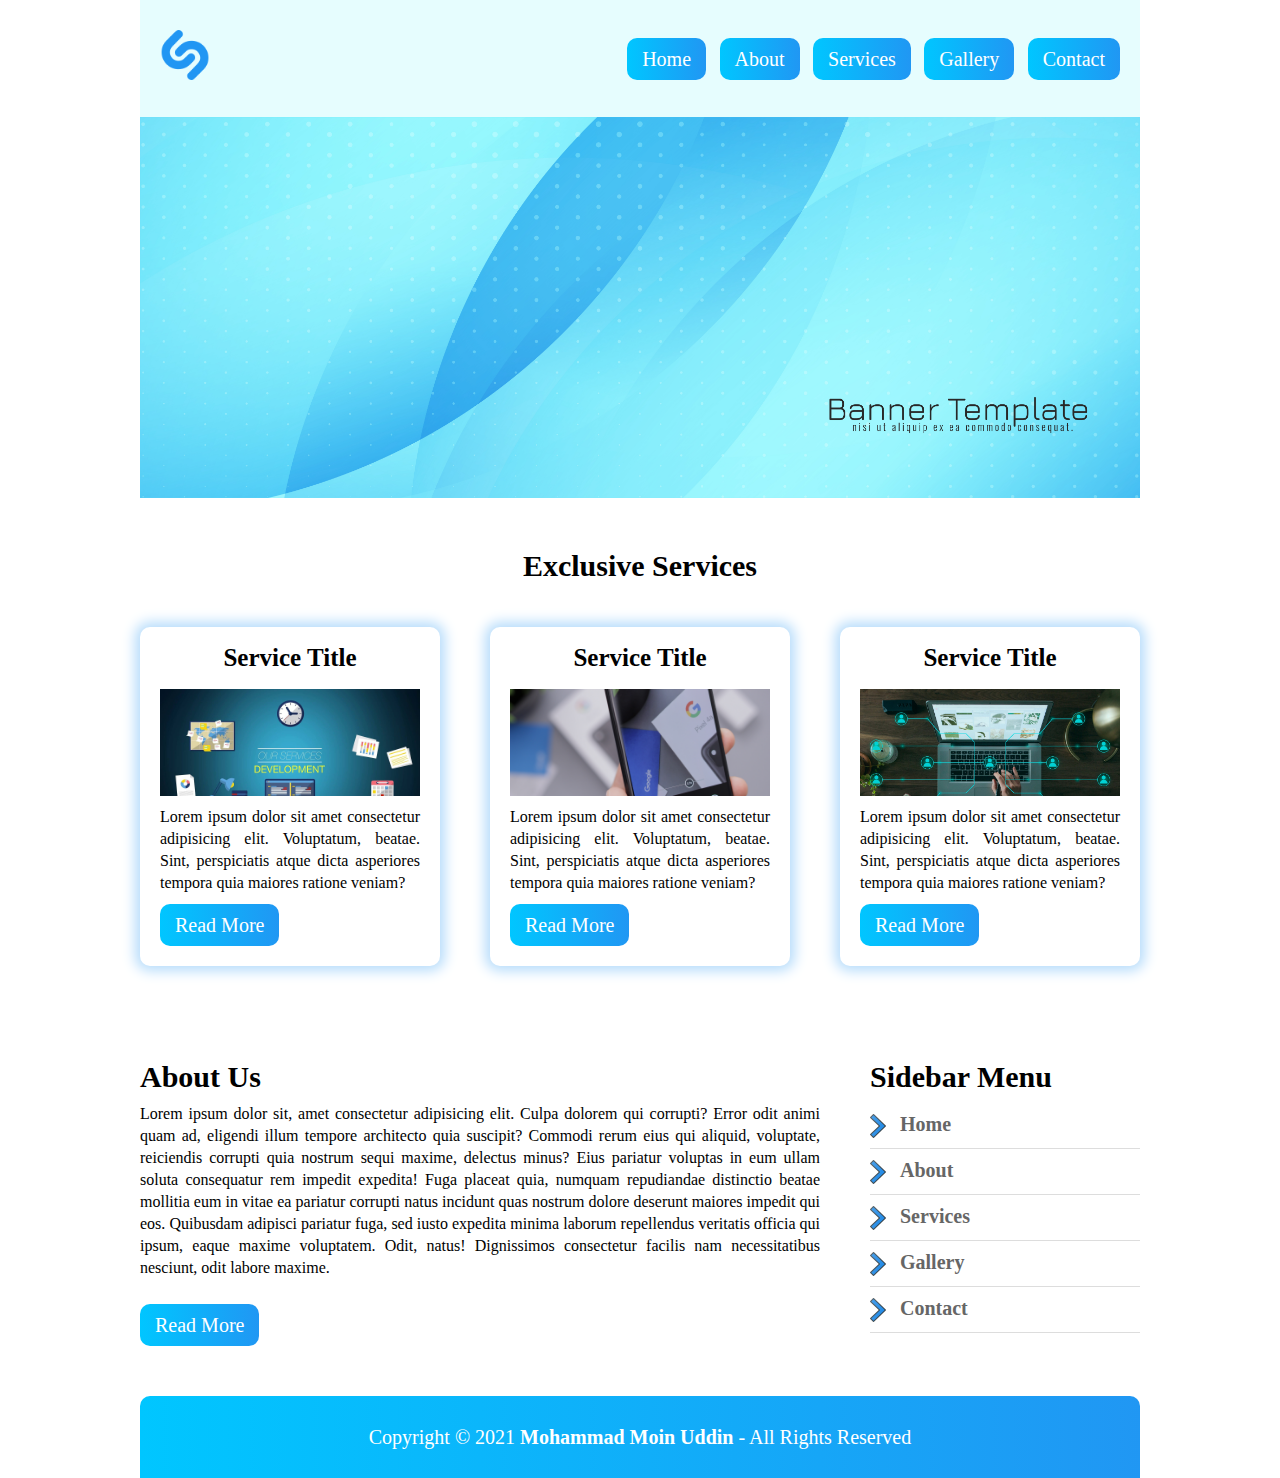
<file: index.html>
<!DOCTYPE html>
<html lang="en">
  <head>
    <meta charset="UTF-8" />
    <meta http-equiv="X-UA-Compatible" content="IE=edge" />
    <meta name="viewport" content="width=device-width, initial-scale=1.0" />

    <link rel="shortcut icon" href="assets/logo.png" type="image/x-icon" />
    <link rel="stylesheet" href="css/style.css" />
    <link rel="stylesheet" href="css/responsive.css" />

    <title>Home | Simple Project</title>
  </head>
  <body>
    <div class="container">
      <!-- Header Section Start -->
      <header class="header fix">
        <div class="logo">
          <a href="index.html">
            <img src="assets/logo.png" alt="Logo" />
          </a>
        </div>

        <div class="menu">
          <ul>
            <li><a href="index.html">Home</a></li>
            <li><a href="about.html">About</a></li>
            <li><a href="services.html">Services</a></li>
            <li><a href="gallery.html">Gallery</a></li>
            <li><a href="contact.html">Contact</a></li>
          </ul>
        </div>
      </header>
      <!-- Header Section End -->

      <!-- Banner Section Start -->
      <section class="banner">
        <img src="assets/banner/home-banner.jpg" alt="Banner" />
      </section>
      <!-- Banner Section End -->

      <!-- Services Section Start -->
      <section class="services fix">
        <div class="title">
          <h4>Exclusive Services</h4>
        </div>

        <div class="service">
          <div class="single-service">
            <h4>Service Title</h4>

            <div class="service-img">
              <img src="assets/service/service-1.jpg" alt="Service 1" />
            </div>

            <p>
              Lorem ipsum dolor sit amet consectetur adipisicing elit.
              Voluptatum, beatae. Sint, perspiciatis atque dicta asperiores
              tempora quia maiores ratione veniam?
            </p>

            <a href="" class="btn">Read More</a>
          </div>

          <div class="single-service">
            <h4>Service Title</h4>

            <div class="service-img">
              <img src="assets/service/service-2.jpg" alt="Service 2" />
            </div>

            <p>
              Lorem ipsum dolor sit amet consectetur adipisicing elit.
              Voluptatum, beatae. Sint, perspiciatis atque dicta asperiores
              tempora quia maiores ratione veniam?
            </p>

            <a href="" class="btn">Read More</a>
          </div>

          <div class="single-service">
            <h4>Service Title</h4>

            <div class="service-img">
              <img src="assets/service/service-3.jpg" alt="Service 3" />
            </div>

            <p>
              Lorem ipsum dolor sit amet consectetur adipisicing elit.
              Voluptatum, beatae. Sint, perspiciatis atque dicta asperiores
              tempora quia maiores ratione veniam?
            </p>

            <a href="" class="btn">Read More</a>
          </div>
        </div>
      </section>
      <!-- Services Section End -->

      <!-- About Section Start -->
      <section class="about fix">
        <div class="about-left">
          <h4>About Us</h4>

          <p>
            Lorem ipsum dolor sit, amet consectetur adipisicing elit. Culpa
            dolorem qui corrupti? Error odit animi quam ad, eligendi illum
            tempore architecto quia suscipit? Commodi rerum eius qui aliquid,
            voluptate, reiciendis corrupti quia nostrum sequi maxime, delectus
            minus? Eius pariatur voluptas in eum ullam soluta consequatur rem
            impedit expedita! Fuga placeat quia, numquam repudiandae distinctio
            beatae mollitia eum in vitae ea pariatur corrupti natus incidunt
            quas nostrum dolore deserunt maiores impedit qui eos. Quibusdam
            adipisci pariatur fuga, sed iusto expedita minima laborum
            repellendus veritatis officia qui ipsum, eaque maxime voluptatem.
            Odit, natus! Dignissimos consectetur facilis nam necessitatibus
            nesciunt, odit labore maxime.
          </p>

          <a href="about.html" class="btn">Read More</a>
        </div>

        <div class="about-right">
          <h4>Sidebar Menu</h4>

          <ul>
            <li><a href="index.html">Home</a></li>
            <li><a href="about.html">About</a></li>
            <li><a href="services.html">Services</a></li>
            <li><a href="gallery.html">Gallery</a></li>
            <li><a href="contact.html">Contact</a></li>
          </ul>
        </div>
      </section>
      <!-- About Section End -->

      <!-- Footer Section Start -->
      <footer class="footer">
        <p>
          Copyright &copy; 2021
          <a href="https://www.facebook.com/moinsoft" target="_blank">Mohammad Moin Uddin</a>
          - All Rights Reserved
        </p>
      </footer>
      <!-- Footer Section End -->
    </div>
  </body>
</html>
</file>
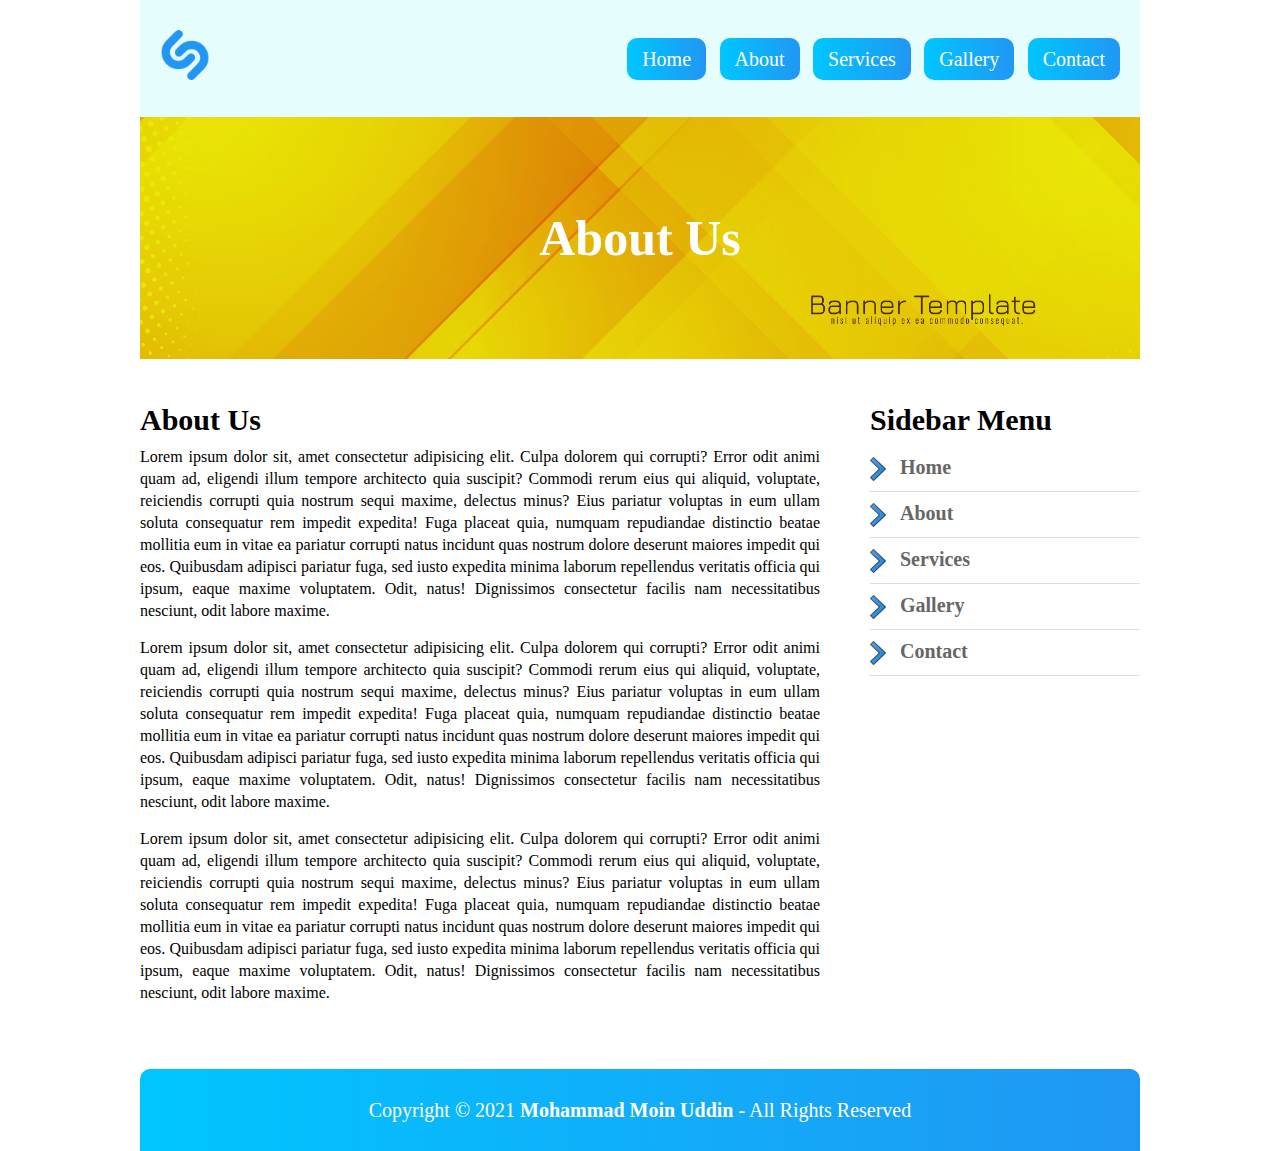
<file: about.html>
<!DOCTYPE html>
<html lang="en">
  <head>
    <meta charset="UTF-8" />
    <meta http-equiv="X-UA-Compatible" content="IE=edge" />
    <meta name="viewport" content="width=device-width, initial-scale=1.0" />

    <link rel="shortcut icon" href="assets/logo.png" type="image/x-icon" />
    <link rel="stylesheet" href="css/style.css" />
    <link rel="stylesheet" href="css/responsive.css" />

    <title>About | Simple Project</title>
  </head>
  <body>
    <div class="container">
      <!-- Header Section Start -->
      <header class="header fix">
        <div class="logo">
          <a href="index.html">
            <img src="assets/logo.png" alt="Logo" />
          </a>
        </div>

        <div class="menu">
          <ul>
            <li><a href="index.html">Home</a></li>
            <li><a href="about.html">About</a></li>
            <li><a href="services.html">Services</a></li>
            <li><a href="gallery.html">Gallery</a></li>
            <li><a href="contact.html">Contact</a></li>
          </ul>
        </div>
      </header>
      <!-- Header Section End -->

      <!-- Page Banner Section Start -->
      <section class="page-banner" style="background-image: url('./assets/banner/about-banner.jpg');">

        <h2>About Us</h2>
        
      </section>
      <!-- Page Banner Section End -->

      <!-- About Section Start -->
      <section class="about fix">
        <div class="about-left">
          <h4>About Us</h4>

          <p>
            Lorem ipsum dolor sit, amet consectetur adipisicing elit. Culpa
            dolorem qui corrupti? Error odit animi quam ad, eligendi illum
            tempore architecto quia suscipit? Commodi rerum eius qui aliquid,
            voluptate, reiciendis corrupti quia nostrum sequi maxime, delectus
            minus? Eius pariatur voluptas in eum ullam soluta consequatur rem
            impedit expedita! Fuga placeat quia, numquam repudiandae distinctio
            beatae mollitia eum in vitae ea pariatur corrupti natus incidunt
            quas nostrum dolore deserunt maiores impedit qui eos. Quibusdam
            adipisci pariatur fuga, sed iusto expedita minima laborum
            repellendus veritatis officia qui ipsum, eaque maxime voluptatem.
            Odit, natus! Dignissimos consectetur facilis nam necessitatibus
            nesciunt, odit labore maxime.
          </p>

          <p>
            Lorem ipsum dolor sit, amet consectetur adipisicing elit. Culpa
            dolorem qui corrupti? Error odit animi quam ad, eligendi illum
            tempore architecto quia suscipit? Commodi rerum eius qui aliquid,
            voluptate, reiciendis corrupti quia nostrum sequi maxime, delectus
            minus? Eius pariatur voluptas in eum ullam soluta consequatur rem
            impedit expedita! Fuga placeat quia, numquam repudiandae distinctio
            beatae mollitia eum in vitae ea pariatur corrupti natus incidunt
            quas nostrum dolore deserunt maiores impedit qui eos. Quibusdam
            adipisci pariatur fuga, sed iusto expedita minima laborum
            repellendus veritatis officia qui ipsum, eaque maxime voluptatem.
            Odit, natus! Dignissimos consectetur facilis nam necessitatibus
            nesciunt, odit labore maxime.
          </p>

          <p>
            Lorem ipsum dolor sit, amet consectetur adipisicing elit. Culpa
            dolorem qui corrupti? Error odit animi quam ad, eligendi illum
            tempore architecto quia suscipit? Commodi rerum eius qui aliquid,
            voluptate, reiciendis corrupti quia nostrum sequi maxime, delectus
            minus? Eius pariatur voluptas in eum ullam soluta consequatur rem
            impedit expedita! Fuga placeat quia, numquam repudiandae distinctio
            beatae mollitia eum in vitae ea pariatur corrupti natus incidunt
            quas nostrum dolore deserunt maiores impedit qui eos. Quibusdam
            adipisci pariatur fuga, sed iusto expedita minima laborum
            repellendus veritatis officia qui ipsum, eaque maxime voluptatem.
            Odit, natus! Dignissimos consectetur facilis nam necessitatibus
            nesciunt, odit labore maxime.
          </p>

        </div>

        <div class="about-right">
          <h4>Sidebar Menu</h4>

          <ul>
            <li><a href="index.html">Home</a></li>
            <li><a href="about.html">About</a></li>
            <li><a href="services.html">Services</a></li>
            <li><a href="gallery.html">Gallery</a></li>
            <li><a href="contact.html">Contact</a></li>
          </ul>
        </div>
      </section>
      <!-- About Section End -->

      <!-- Footer Section Start -->
      <footer class="footer">
        <p>
          Copyright &copy; 2021
          <a href="https://www.facebook.com/moinsoft" target="_blank"
            >Mohammad Moin Uddin</a
          >
          - All Rights Reserved
        </p>
      </footer>
      <!-- Footer Section End -->
    </div>
  </body>
</html>
</file>
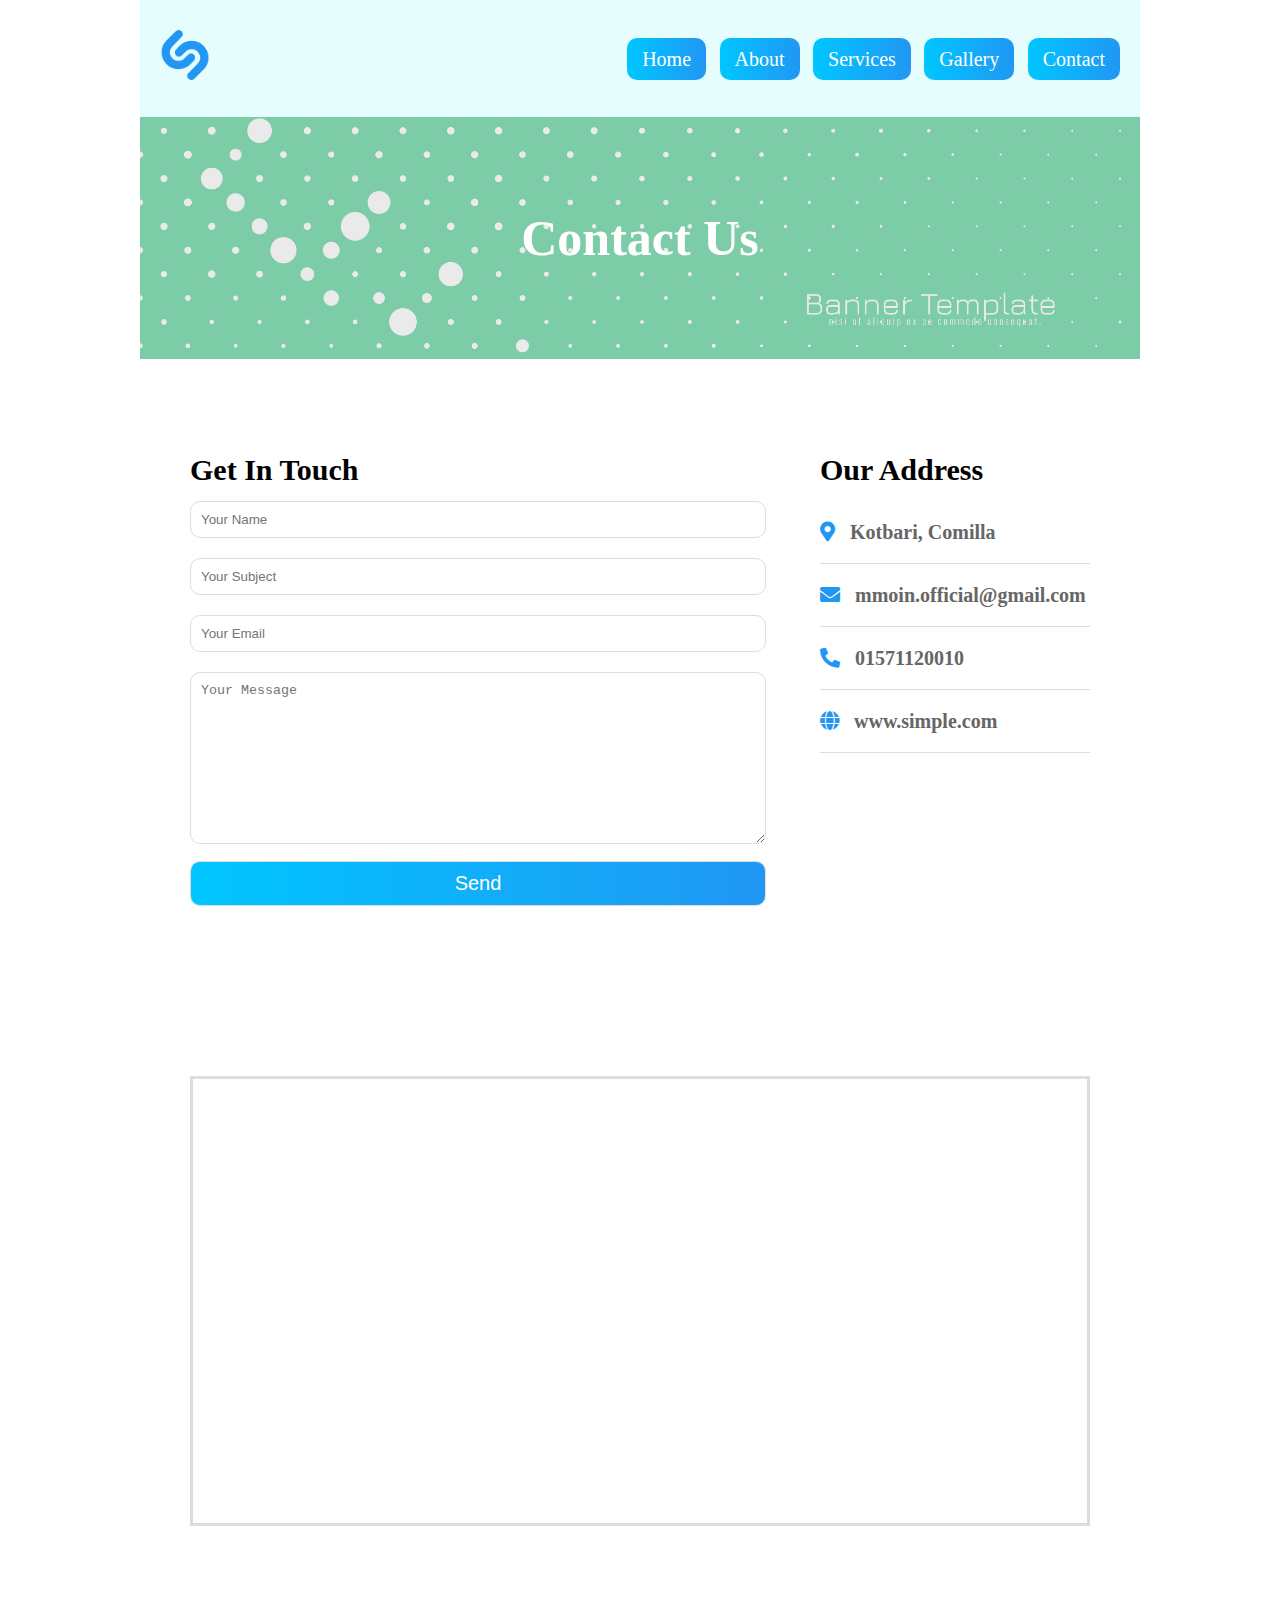
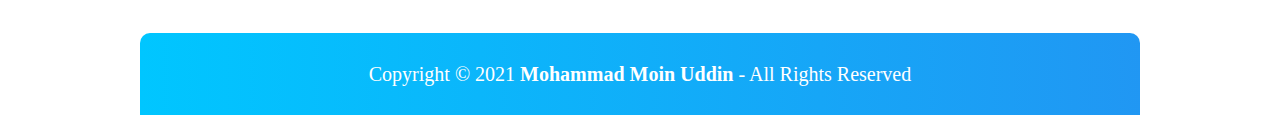
<file: contact.html>
<!DOCTYPE html>
<html lang="en">
  <head>
    <meta charset="UTF-8" />
    <meta http-equiv="X-UA-Compatible" content="IE=edge" />
    <meta name="viewport" content="width=device-width, initial-scale=1.0" />

    <link rel="shortcut icon" href="assets/logo.png" type="image/x-icon" />
    <link rel="stylesheet" href="https://use.fontawesome.com/releases/v5.15.4/css/all.css"/>
    <link rel="stylesheet" href="css/style.css" />
    <link rel="stylesheet" href="css/responsive.css" />

    <title>Contact | Simple Project</title>
  </head>
  <body>
    <div class="container">
      <!-- Header Section Start -->
      <header class="header fix">
        <div class="logo">
          <a href="index.html">
            <img src="assets/logo.png" alt="Logo" />
          </a>
        </div>

        <div class="menu">
          <ul>
            <li><a href="index.html">Home</a></li>
            <li><a href="about.html">About</a></li>
            <li><a href="services.html">Services</a></li>
            <li><a href="gallery.html">Gallery</a></li>
            <li><a href="contact.html">Contact</a></li>
          </ul>
        </div>
      </header>
      <!-- Header Section End -->

      <!-- Page Banner Section Start -->
      <section class="page-banner" style="background-image: url('./assets/banner/contact-banner.jpg');">

        <h2>Contact Us</h2>
        
      </section>
      <!-- Page Banner Section End -->

     
      <!-- Contact Section Start -->
      <section class="contact fix">

        <div class="contact-form">

          <h4>Get in touch</h4>

          <form action="">

            <input type="text" placeholder="Your Name">
            <input type="text" placeholder="Your Subject">
            <input type="email" placeholder="Your Email">
            <textarea name="" id="" cols="30" rows="10" placeholder="Your Message"></textarea>
            <input type="submit" value="Send" class="btn">

          </form>

        </div>

        <div class="contact-address">

          <h4>Our Address</h4>

          <ul>

            <li><i class="fas fa-map-marker-alt"></i> Kotbari, Comilla</li>
            <li><i class="fas fa-envelope"></i> mmoin.official@gmail.com</li>
            <li><i class="fas fa-phone-alt"></i> 01571120010</li>
            <li><i class="fas fa-globe"></i> <a href="https://moinsoft.github.io/Simple-Project/" target="_blank">www.simple.com</a></li>

          </ul>

        </div>

      </section>
      <!-- Contact Section End -->

      <!-- Map Section Start -->
    <section class="map">

      <iframe src="https://www.google.com/maps/embed?pb=!1m18!1m12!1m3!1d14642.69798443014!2d91.12797438675662!3d23.436122743497606!2m3!1f0!2f0!3f0!3m2!1i1024!2i768!4f13.1!3m3!1m2!1s0x37547c2818ff7ec9%3A0x139081ddea9c57ea!2sKotbari!5e0!3m2!1sen!2sbd!4v1631124173131!5m2!1sen!2sbd" allowfullscreen="" loading="lazy"></iframe>

    </section>
    <!-- Map Section End -->


      <!-- Footer Section Start -->
      <footer class="footer">
        <p>
          Copyright &copy; 2021
          <a href="https://www.facebook.com/moinsoft" target="_blank"
            >Mohammad Moin Uddin</a
          >
          - All Rights Reserved
        </p>
      </footer>
      <!-- Footer Section End -->
    </div>
  </body>
</html>
</file>
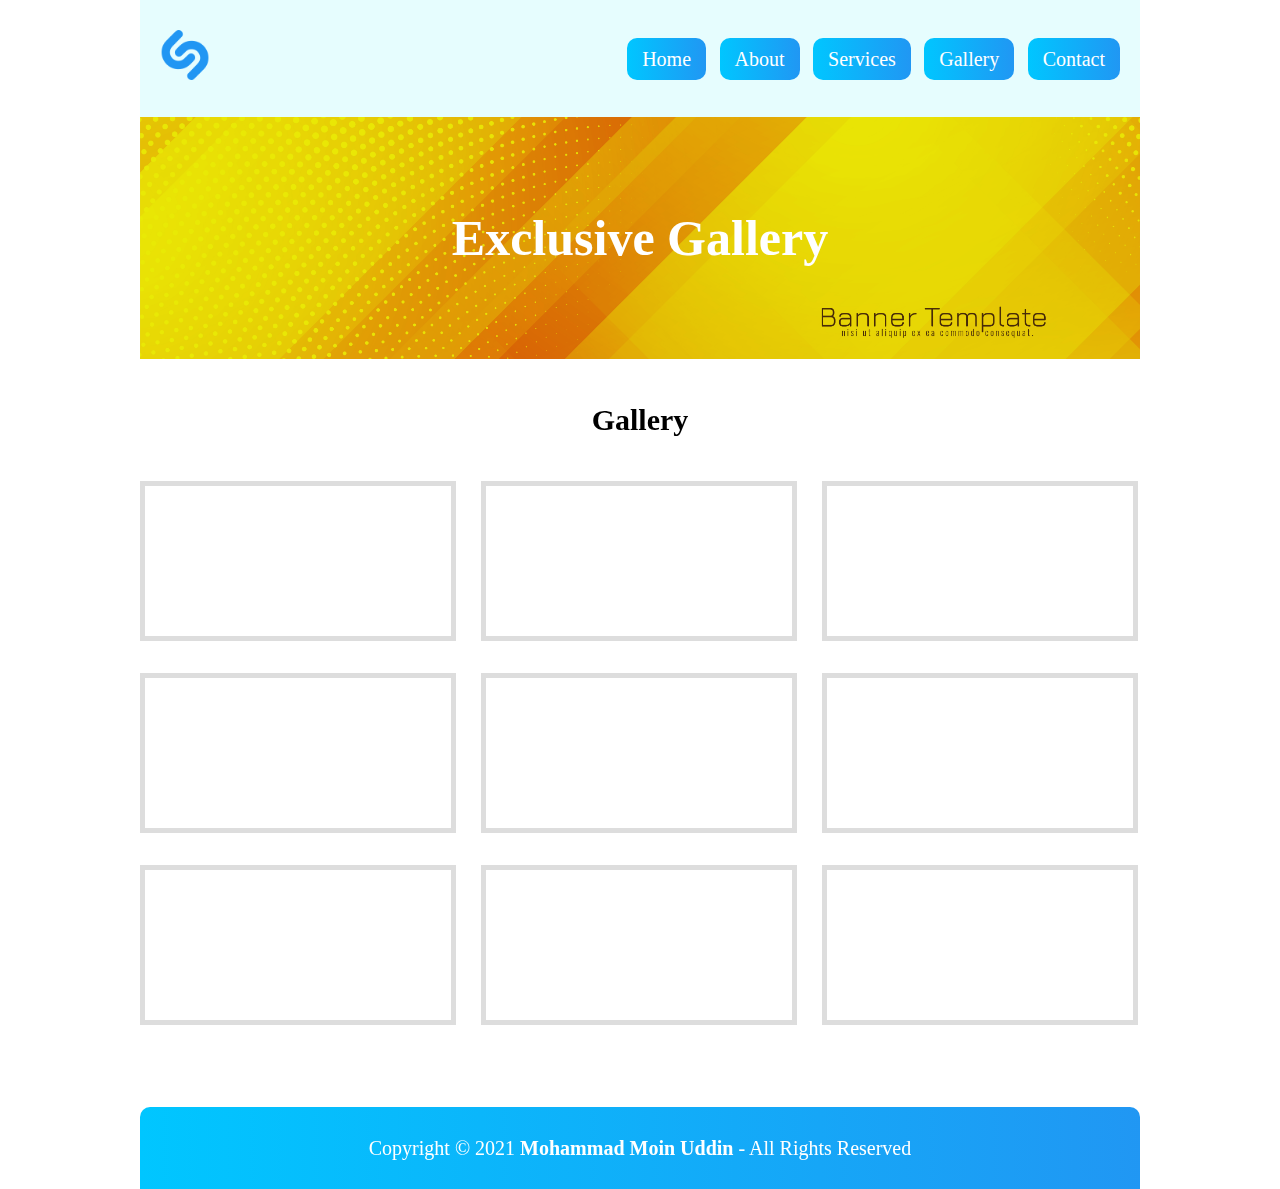
<file: gallery.html>
<!DOCTYPE html>
<html lang="en">
  <head>
    <meta charset="UTF-8" />
    <meta http-equiv="X-UA-Compatible" content="IE=edge" />
    <meta name="viewport" content="width=device-width, initial-scale=1.0" />

    <link rel="shortcut icon" href="assets/logo.png" type="image/x-icon" />
    <link rel="stylesheet" href="css/style.css" />
    <link rel="stylesheet" href="css/responsive.css" />

    <title>Gallery | Simple Project</title>
  </head>
  <body>
    <div class="container">
      <!-- Header Section Start -->
      <header class="header fix">
        <div class="logo">
          <a href="index.html">
            <img src="assets/logo.png" alt="Logo" />
          </a>
        </div>

        <div class="menu">
          <ul>
            <li><a href="index.html">Home</a></li>
            <li><a href="about.html">About</a></li>
            <li><a href="services.html">Services</a></li>
            <li><a href="gallery.html">Gallery</a></li>
            <li><a href="contact.html">Contact</a></li>
          </ul>
        </div>
      </header>
      <!-- Header Section End -->

      <!-- Page Banner Section Start -->
      <section class="page-banner" style="background-image: url('./assets/banner/gallery-banner.jpg');">

        <h2>Exclusive Gallery</h2>
        
      </section>
      <!-- Page Banner Section End -->


      <!-- Gallery Section Start -->
      <section class="galleries">

        <div class="title">
          <h4>Gallery</h4>
        </div>

        <div class="gallery fix">

          <div class="single-gallery">
            <iframe src="https://www.youtube.com/embed/aSxAMLNd4c4" allow="accelerometer; autoplay; clipboard-write; encrypted-media; gyroscope; picture-in-picture" allowfullscreen></iframe>
          </div>

          <div class="single-gallery">
            <iframe src="https://www.youtube.com/embed/PkZ9tJ-pN2I" allow="accelerometer; autoplay; clipboard-write; encrypted-media; gyroscope; picture-in-picture" allowfullscreen></iframe>
          </div>

          <div class="single-gallery">
            <iframe src="https://www.youtube.com/embed/WHXtL07Yh4M" allow="accelerometer; autoplay; clipboard-write; encrypted-media; gyroscope; picture-in-picture" allowfullscreen></iframe>
          </div>

          <div class="single-gallery">
            <iframe src="https://www.youtube.com/embed/_PEqwmPrQwM" allow="accelerometer; autoplay; clipboard-write; encrypted-media; gyroscope; picture-in-picture" allowfullscreen></iframe>
          </div>

          <div class="single-gallery">
            <iframe src="https://www.youtube.com/embed/lIh9voK65xs" allow="accelerometer; autoplay; clipboard-write; encrypted-media; gyroscope; picture-in-picture" allowfullscreen></iframe>
          </div>

          <div class="single-gallery">
            <iframe src="https://www.youtube.com/embed/NQcaa58d9PA" allow="accelerometer; autoplay; clipboard-write; encrypted-media; gyroscope; picture-in-picture" allowfullscreen></iframe>
          </div>

          <div class="single-gallery">
            <iframe src="https://www.youtube.com/embed/FgrmNWhoIJk" allow="accelerometer; autoplay; clipboard-write; encrypted-media; gyroscope; picture-in-picture" allowfullscreen></iframe>
          </div>

          <div class="single-gallery">
            <iframe src="https://www.youtube.com/embed/AZntiWPIOOY" allow="accelerometer; autoplay; clipboard-write; encrypted-media; gyroscope; picture-in-picture" allowfullscreen></iframe>
          </div>

          <div class="single-gallery">
            <iframe src="https://www.youtube.com/embed/51sdIR2fzIg" allow="accelerometer; autoplay; clipboard-write; encrypted-media; gyroscope; picture-in-picture" allowfullscreen></iframe>
          </div>

        </div>

      </section>
      <!-- Gallery Section End -->
      
      <!-- Footer Section Start -->
      <footer class="footer">
        <p>
          Copyright &copy; 2021
          <a href="https://www.facebook.com/moinsoft" target="_blank"
            >Mohammad Moin Uddin</a
          >
          - All Rights Reserved
        </p>
      </footer>
      <!-- Footer Section End -->
    </div>
  </body>
</html>
</file>
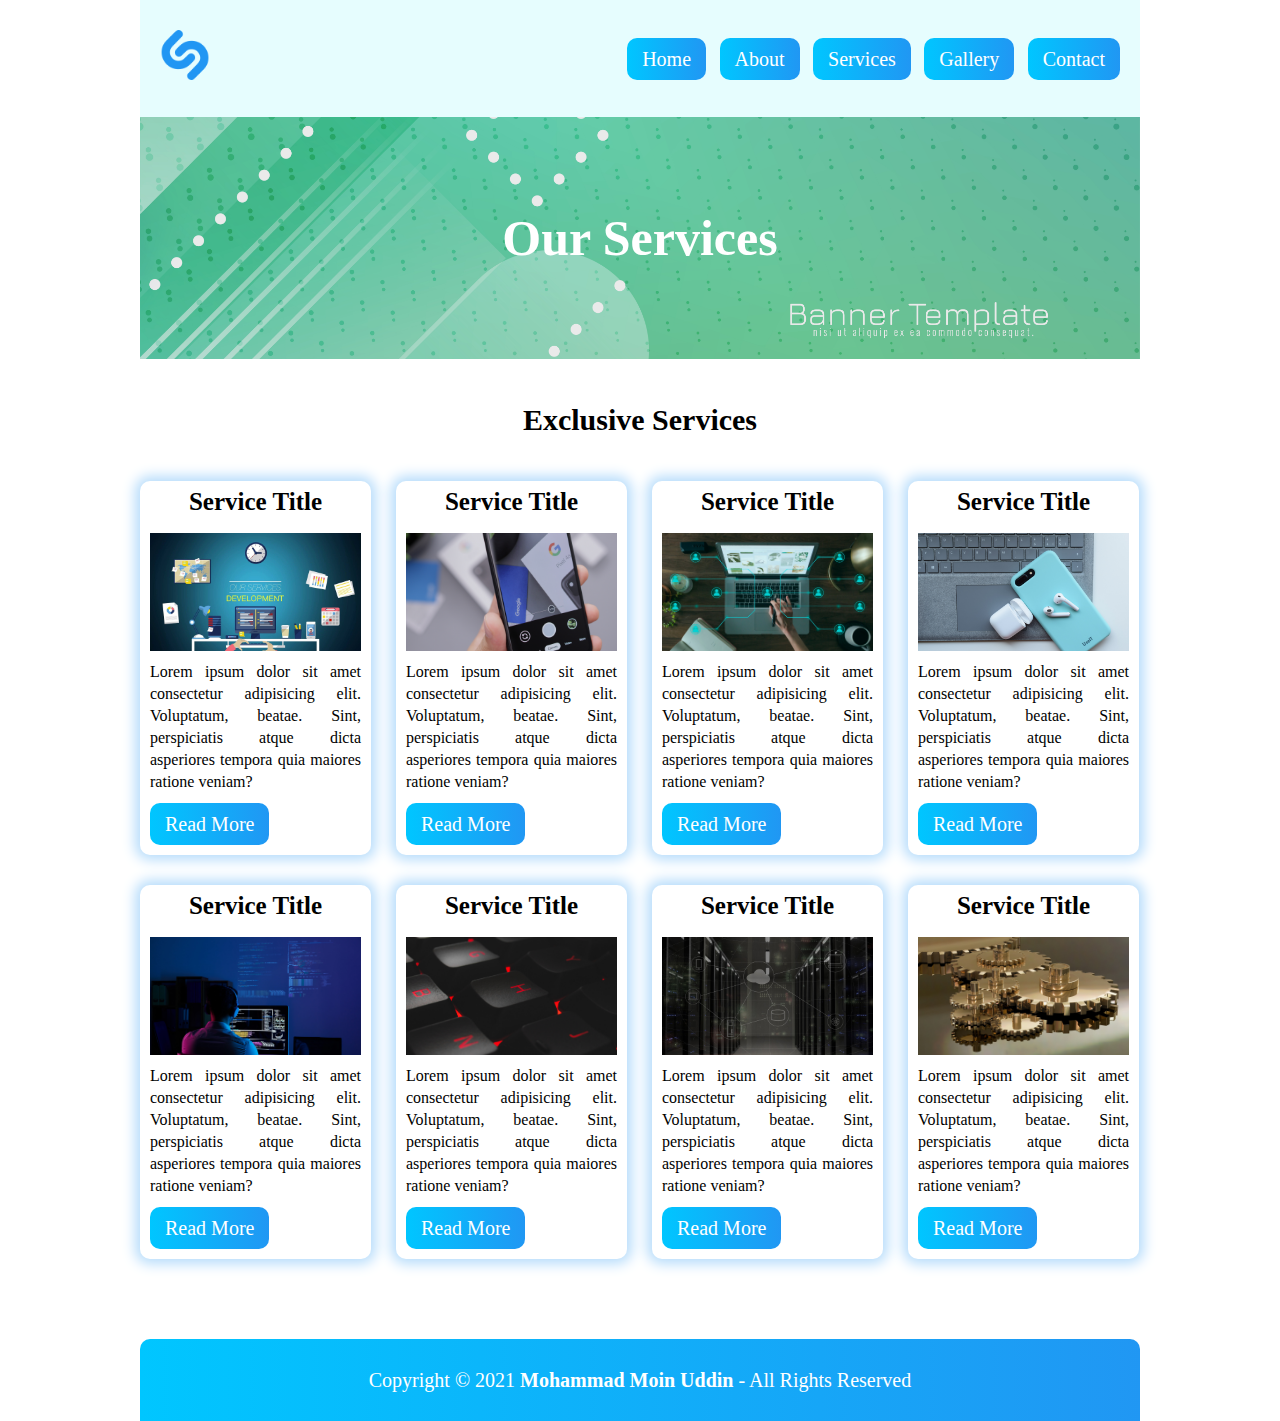
<file: services.html>
<!DOCTYPE html>
<html lang="en">
  <head>
    <meta charset="UTF-8" />
    <meta http-equiv="X-UA-Compatible" content="IE=edge" />
    <meta name="viewport" content="width=device-width, initial-scale=1.0" />

    <link rel="shortcut icon" href="assets/logo.png" type="image/x-icon" />
    <link rel="stylesheet" href="css/style.css" />
    <link rel="stylesheet" href="css/responsive.css" />

    <title>Services | Simple Project</title>
  </head>
  <body>
    <div class="container">
      <!-- Header Section Start -->
      <header class="header fix">
        <div class="logo">
          <a href="index.html">
            <img src="assets/logo.png" alt="Logo" />
          </a>
        </div>

        <div class="menu">
          <ul>
            <li><a href="index.html">Home</a></li>
            <li><a href="about.html">About</a></li>
            <li><a href="services.html">Services</a></li>
            <li><a href="gallery.html">Gallery</a></li>
            <li><a href="contact.html">Contact</a></li>
          </ul>
        </div>
      </header>
      <!-- Header Section End -->

      <!-- Page Banner Section Start -->
      <section class="page-banner" style="background-image: url('./assets/banner/services-banner.jpg');">

        <h2>Our Services</h2>
        
      </section>
      <!-- Page Banner Section End -->


      <!-- Services Section Start -->
      <section class="services fix">
        <div class="title">
          <h4>Exclusive Services</h4>
        </div>

        <div class="service service-page fix">
          <div class="single-service">
            <h4>Service Title</h4>

            <div class="service-img">
              <img src="assets/service/service-1.jpg" alt="Service 1" />
            </div>

            <p>
              Lorem ipsum dolor sit amet consectetur adipisicing elit.
              Voluptatum, beatae. Sint, perspiciatis atque dicta asperiores
              tempora quia maiores ratione veniam?
            </p>

            <a href="" class="btn">Read More</a>
          </div>

          <div class="single-service">
            <h4>Service Title</h4>

            <div class="service-img">
              <img src="assets/service/service-2.jpg" alt="Service 2" />
            </div>

            <p>
              Lorem ipsum dolor sit amet consectetur adipisicing elit.
              Voluptatum, beatae. Sint, perspiciatis atque dicta asperiores
              tempora quia maiores ratione veniam?
            </p>

            <a href="" class="btn">Read More</a>
          </div>

          <div class="single-service">
            <h4>Service Title</h4>

            <div class="service-img">
              <img src="assets/service/service-3.jpg" alt="Service 3" />
            </div>

            <p>
              Lorem ipsum dolor sit amet consectetur adipisicing elit.
              Voluptatum, beatae. Sint, perspiciatis atque dicta asperiores
              tempora quia maiores ratione veniam?
            </p>

            <a href="" class="btn">Read More</a>
          </div>

          <div class="single-service">
            <h4>Service Title</h4>

            <div class="service-img">
              <img src="assets/service/service-4.jpg" alt="Service 4" />
            </div>

            <p>
              Lorem ipsum dolor sit amet consectetur adipisicing elit.
              Voluptatum, beatae. Sint, perspiciatis atque dicta asperiores
              tempora quia maiores ratione veniam?
            </p>

            <a href="" class="btn">Read More</a>
          </div>

          <div class="single-service">
            <h4>Service Title</h4>

            <div class="service-img">
              <img src="assets/service/service-5.jpg" alt="Service 5" />
            </div>

            <p>
              Lorem ipsum dolor sit amet consectetur adipisicing elit.
              Voluptatum, beatae. Sint, perspiciatis atque dicta asperiores
              tempora quia maiores ratione veniam?
            </p>

            <a href="" class="btn">Read More</a>
          </div>

          <div class="single-service">
            <h4>Service Title</h4>

            <div class="service-img">
              <img src="assets/service/service-6.jpg" alt="Service 6" />
            </div>

            <p>
              Lorem ipsum dolor sit amet consectetur adipisicing elit.
              Voluptatum, beatae. Sint, perspiciatis atque dicta asperiores
              tempora quia maiores ratione veniam?
            </p>

            <a href="" class="btn">Read More</a>
          </div>

          <div class="single-service">
            <h4>Service Title</h4>

            <div class="service-img">
              <img src="assets/service/service-7.jpg" alt="Service 7" />
            </div>

            <p>
              Lorem ipsum dolor sit amet consectetur adipisicing elit.
              Voluptatum, beatae. Sint, perspiciatis atque dicta asperiores
              tempora quia maiores ratione veniam?
            </p>

            <a href="" class="btn">Read More</a>
          </div>

          <div class="single-service">
            <h4>Service Title</h4>

            <div class="service-img">
              <img src="assets/service/service-8.jpg" alt="Service 8" />
            </div>

            <p>
              Lorem ipsum dolor sit amet consectetur adipisicing elit.
              Voluptatum, beatae. Sint, perspiciatis atque dicta asperiores
              tempora quia maiores ratione veniam?
            </p>

            <a href="" class="btn">Read More</a>
          </div>
        </div>
      </section>
      <!-- Services Section End -->


      <!-- Footer Section Start -->
      <footer class="footer">
        <p>
          Copyright &copy; 2021
          <a href="https://www.facebook.com/moinsoft" target="_blank"
            >Mohammad Moin Uddin</a
          >
          - All Rights Reserved
        </p>
      </footer>
      <!-- Footer Section End -->
    </div>
  </body>
</html>
</file>
<file: css/style.css>
* {
  margin: 0;
  padding: 0;
  box-sizing: border-box;
}

body {
  font-size: 14px;
  line-height: 22px;
}

ul {
  list-style: none;
}

a {
  text-decoration: none;
}

.container {
  max-width: 1000px;
  margin: 0 auto;
}

.fix::before,
.fix:after {
  content: "";
  display: table;
  clear: both;
}

.btn {
  font-size: 20px;
  display: inline-block;
  padding: 10px 15px;
  margin-top: 10px;
  color: #ffffff;
  border-radius: 10px;
  background: linear-gradient(to right, #00c6ff 0%, #2196f3 51%, #00c6ff 100%);
  background-size: 200% auto;
  transition: all 0.5s ease;
}

.btn:hover {
  background-position: right center;
}

/*==========================
Header Section
============================*/

.header {
  padding: 30px 20px;
  background-color: #e6fdfe;
}

.logo {
  width: 50px;
  float: left;
}

.logo a img {
  width: 100%;
}

.menu {
  float: right;
  margin-top: 8px;
}

.menu ul li {
  display: inline-block;
}

.menu ul li a {
  display: block;
  padding: 10px 15px;
  margin: 0 10px;
  font-size: 20px;
  color: #ffffff;
  border-radius: 10px;
  background: linear-gradient(to right, #00c6ff 0%, #2196f3 51%, #00c6ff 100%);
  background-size: 200% auto;
  transition: all 0.5s ease;
}

.menu ul li a:hover {
  background-position: right center;
}

.menu ul li a:last-child {
  margin-right: 0;
}

/*==========================
Banner Section
============================*/

.banner img {
  width: 100%;
}

/*==========================
Services Section
============================*/

.services {
	margin: 50px 0;
}

.title h4 {
  text-align: center;
  text-transform: capitalize;
  font-size: 30px;
  margin-bottom: 50px;
}

.single-service {
  width: 30%;
  padding: 20px;
  float: left;
  margin-right: 50px;
  border-radius: 10px;
  box-shadow: 0 0px 13px 5px #b6dcfb;
}

.single-service:last-child,
.service-page .single-service:nth-child(4n) {
  margin-right: 0;
}

.service-page .single-service {
  width: 231px;
  padding: 10px;
  margin-right: 25px;
  margin-bottom: 30px;
}

.single-service h4 {
  font-size: 25px;
  text-transform: capitalize;
  text-align: center;
  margin-bottom: 20px;
}

.service-img {
	height: 107px;
	overflow: hidden;
	margin-bottom: 10px;
}

.service-page .service-img {
  height: 118px;
}

.single-service img {
  width: 100%;
  cursor: pointer;
  transition: all 1s ease;
}

.single-service img:hover {
  transform: scale(1.2);
}

.single-service p {
  text-align: justify;
  font-size: 16px;
}

/*==========================
About Section
============================*/
.about {
  padding: 50px 0;
}

.about-left {
  float: left;
  width: 680px;
  margin-right: 50px;
}

.about-left h4,
.about-right h4 {
  text-transform: capitalize;
  font-size: 30px;
  margin-bottom: 15px;
}

.about-left p {
  font-size: 16px;
  margin-bottom: 15px;
  text-align: justify;
}

.about-right {
  float: right;
  width: 270px;
}

.about-right ul li {
  border-bottom: 1px solid #dddddd;
  padding: 10px 0;
  background-image: url("../assets/right-arrow.png");
  background-repeat: no-repeat;
  background-position: -4px center;
}

.about-right ul li a {
  display: inline-block;
  color: #666666;
  font-size: 20px;
  font-weight: bold;
  padding-left: 30px;
  transition: all 0.3s ease;
}

.about-right ul li a:hover {
  color: #2196f3;
}

/*==========================
Footer Section
============================*/

.footer {
  padding: 30px;
  border-radius: 10px 10px 0 0;
  background: linear-gradient(to right, #00c6ff 0%, #2196f3 51%, #00c6ff 100%);
  background-size: 200% auto;
  transition: all 0.5s ease;
}

.footer:hover {
  background-position: right center;
}

.footer p {
  text-align: center;
  font-size: 20px;
  color: #ffffff;
}

.footer p a {
  color: #ffffff;
  font-weight: bold;
  transition: all 0.3s ease;
}

.footer p a:hover {
  color: #ffff00;
}

/*==========================
Page Banner Section
============================*/

.page-banner {
  background-size: cover;
  background-position: center;
  padding: 110px 0;
  position: relative;
  z-index: 2;
}

.page-banner:before {
  content: "";
  position: absolute;
  width: 100%;
  height: 100%;
  left: 0;
  top: 0;
  background: #333;
  opacity: 0.1;
  z-index: -1;
}

.page-banner h2 {
  text-align: center;
  font-size: 50px;
  text-transform: capitalize;
  color: #ffffff;
}

/*====================================
Gallery Page - Gallery Section
=======================================*/

.galleries {
  margin: 50px 0;
}

.single-gallery {
  float: left;
  width: 316px;
  margin-right: 25px;
  margin-bottom: 25px;
}

.single-gallery:nth-child(3n) {
  margin-right: 0;
}

.single-gallery iframe {
  width: 100%;
  border: 5px solid #dddddd;
}

/*====================================
Contact Page - Contact Section
=======================================*/

.contact {
  margin: 50px 0;
  padding:50px;
}

.contact-form {
	width: 64%;
	float: left;
	margin-right: 50px;
}

.contact-form h4,
.contact-address h4 {
  text-transform: capitalize;
  font-size: 30px;
  margin-bottom: 20px;
}

.contact-form form input {
  width: 100%;
  border-radius: 10px;
  border: 1px solid #dddddd;
  padding: 10px 10px;
  margin-bottom: 20px;
  outline: none;
}

.contact-form form input:focus,
.contact-form form textarea:focus {
  box-shadow: 0 0 0 0.25rem rgb(33, 150, 243, 0.3);
}

.contact-form form textarea {
  max-width: 100%;
  min-width: 100%;
  border-radius: 10px;
  border: 1px solid #dddddd;
  padding: 10px 10px;
  outline: none;
}

.contact-form form input[type="submit"] {
  cursor: pointer;
}

.contact-address {
	width: 30%;
	float: right;
}

.contact-address ul li,
.contact-address ul li a {
  border-bottom: 1px solid #dddddd;
  padding: 20px 0;
  color: #666666;
  font-size: 20px;
  font-weight: bold;
}

.contact-address ul li:hover,
.contact-address ul li:hover a {
  color: #2196f3;
}

.contact-address ul li i {
  margin-right: 10px;
  font-size: 20px;
  color: #2196f3;
}

/*====================================
Contact Page - Map Section
=======================================*/

.map {
  margin-bottom: 50px;
  padding:50px;
}

.map iframe {
  width: 100%;
  height: 450px;
  border: 3px solid #dddddd;
  padding: 3px;
}
</file>
<file: css/responsive.css>
/* medium devices (tablets, less than 992px) */
@media (max-width: 62em) {

  .services {
    padding: 0 50px;
  }

  .about {
    padding: 50px 50px;
  }

  .single-service {
    width: 30%;
    padding: 10px;
    margin-right: 30px;
  }

  .about-left {
    width: 60%;
  }

  .about-right {
    width: 32%;
  }

  .single-gallery {
    float: left;
    width: 50%;
    margin-right: 0;
    margin-bottom: 25px;
    padding: 0 20px;
  }

  .contact {
    padding: 20px;
  }

  .contact-form {
    width: 100%;
    float: none;
    margin-right: 0;
    margin-bottom: 50px;
  }

  .contact-address {
    width: 100%;
    float: none;
  }

  .map {
    margin-bottom: 50px;
    padding: 20px;
  }

}


/* small devices (landscape phones, less than 768px) */
@media (max-width: 48em) {
  

  .menu ul li a {
    padding: 10px 10px;
    font-size: 17px;
  }

  .title h4 {
    font-size: 25px;
  }

  .single-service,.service-page .single-service {
    width: 44%;
    padding: 10px;
    margin-right: 50px;
    margin-bottom: 50px;
  }

  .single-service:nth-child(2n) {
    margin-right: 0;
  }

  .single-service:last-child {
    margin-bottom:0;
  }
  
  .btn {
    font-size: 14px;
    padding: 5px 5px;
    border-radius: 5px;
  }

  .about-left {
    width: 100%;
    margin-bottom: 50px;
  }

  .about-right {
    width: 100%;
  }

  

}



/* Extra-small devices (portrait phones, less than 576px) */
@media (max-width: 36em) {

  .header {
    text-align: center;
  }

  .logo {
    width: 100px;
    margin: 0 auto;
    float: none;
  }

  .menu {
    float: none;
  }

  .menu ul li a {
    padding: 5px 5px;
    margin: 0 2px;
    font-size: 14px;
    border-radius: 5px;
  }

  .title h4 {
    font-size: 25px;
  }

  .single-service,.service-page .single-service {
    width: 100%;
    padding: 10px;
    margin-right:0;
    margin-bottom: 50px;
  }

  .single-service h4 {
    font-size: 22px;
  }

  .service-img {
    height: 100px;
  }

  .page-banner {
    background-position: center right;
  }

  .page-banner h2 {
    font-size: 30px;
  }

  .single-gallery {
    float: none;
    width: 100%;
    margin-right: 0;
    margin-bottom: 0;
    padding: 20px;
  }

  

}
</file>
